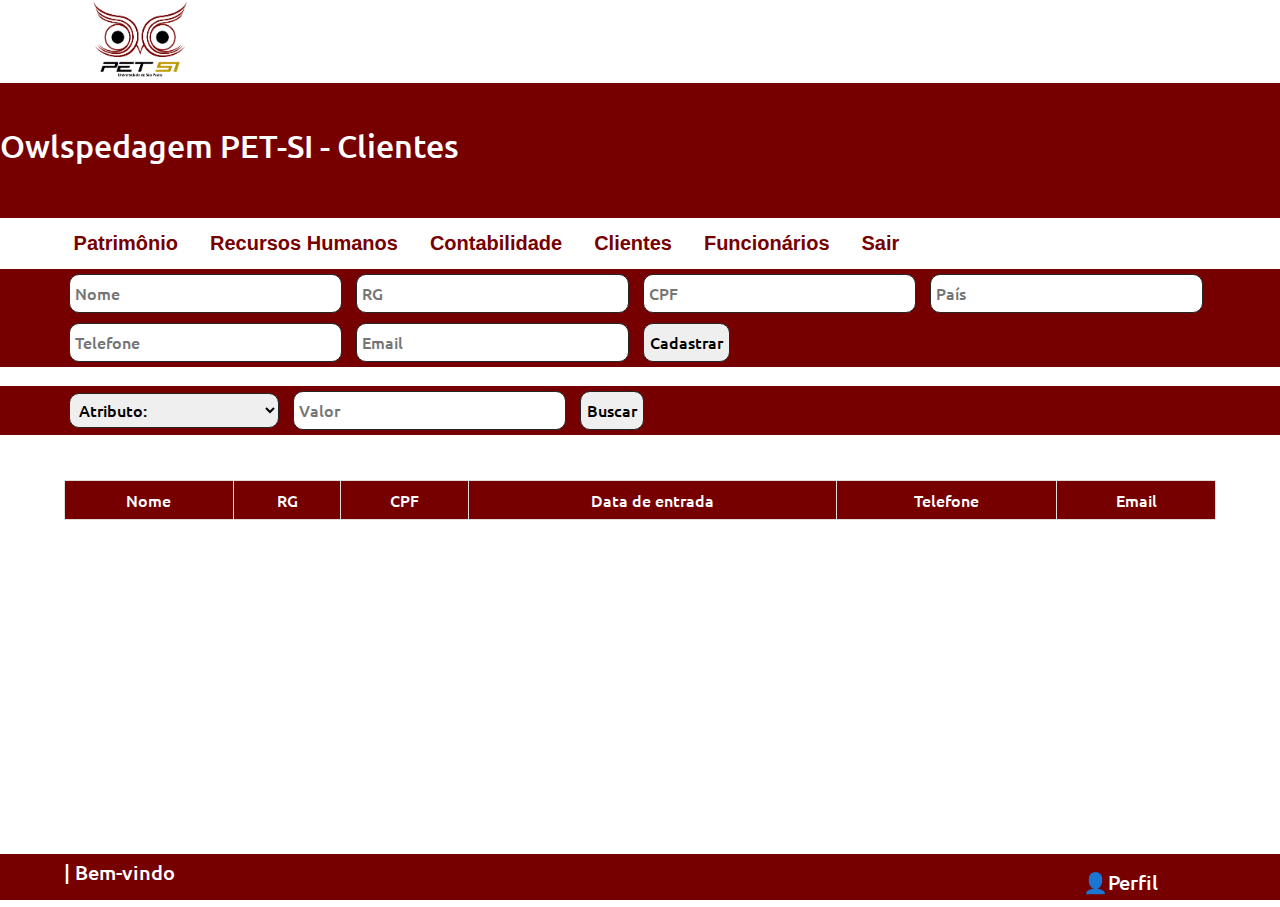
<file: html/cliente.html>
<!DOCTYPE html>
<html lang="pt-BR">

<head>
    <meta charset="UTF-8" />
    <title>Owlspedagem</title>
    <link rel="stylesheet" href="../assets/stylesheet/reset.css" />
    <link rel="stylesheet" href="../assets/stylesheet/style.css" />
    <script type="text/javascript" src="../assets/javascript/script.js"></script>
</head>

<body>
    <div class="logo">
        <img src="../imgs/logo.png" href="index.html" />
    </div>
    <div id="nav">
        Owlspedagem PET-SI - Clientes
    </div>
    <div class="navbar">
        <div class="dropdown">
            <button class="dropbtn">Patrimônio
                <i class="fa fa-caret-down"></i>
            </button>
            <div class="dropdown-content">
                <a href="hotel.html">Hoteis</a>
                <a href="#">Motel</a>
                <a href="#">Pousada</a>
                <a href="#">Apart-Hoteis</a>
                <a href="#">Risorts</a>
            </div>
        </div>
        <div class="dropdown">
            <button class="dropbtn" onclick="location.href='#';">Recursos Humanos</button>
        </div>
        <div class="dropdown">
            <button class="dropbtn">Contabilidade
                <i class="fa fa-caret-down"></i>
            </button>
            <div class="dropdown-content">
                <a href="#">Pagamentos</a>
                <a href="#">Cobranças</a>
            </div>
        </div>
        <div class="dropdown">
            <button class="dropbtn" onclick="location.href='./cliente.html';">Clientes</button>
        </div>
        <div class="dropdown">
            <button class="dropbtn" onclick="location.href='#';">Funcionários</button>
        </div>
        <div class="dropdown">
            <button class="dropbtn" onclick="location.href='../index.html';">Sair</button>
        </div>
    </div>
    
    
    <section id="table">
        <form action="../php/processaCliente.php" method="post" class="form">
            <div id="input-data">
                <input id="name" class="input-text" placeholder="Nome" type="text" required />
                <input id="RG" class="input-text" placeholder="RG" type="number" required />
                <input id="CPF" class="input-text" placeholder="CPF" type="number" required />
                <input id="Data_Entrada" class="input-text" placeholder="País" type="text" required />
                <input id="Telefone" class="input-text" placeholder="Telefone" type="number" required />
                <input id="E-mail" class="input-text" placeholder="Email" type="email" required />
                <input class="input-btn" type="submit" value="Cadastrar" />
            </div>
        </form>

    </br>
    <form action="../php/buscaHotel.php" method="post" class="form">
        <div id="input-data">
          <select name="Atributo" id="Atributo" class="input-text">
                <option value="">Atributo:</option>
                <option value="nome">Nome</option>
                <option value="rg">RG</option>
                <option value="cpf">CPF</option>
                <option value="data_entrada">Data Entrada</option>
                <option value="telefone">Telefone</option>
                <option value="email">Email</option>
                <option value="quarto">Quarto</option>
              </select> 
              <input id="valor" class="input-text" placeholder="Valor" type="text" required />
            <input class="input-btn" type="submit" value="Buscar" />
        </div>
    </form>

        <table id="myTable">
            <tr id="0">
                <th>Nome</th>
                <th>RG</th>
                <th>CPF</th>
                <th>Data de entrada</th>
                <th>Telefone</th>
                <th>Email</th>
            </tr>
        </table>
    </section>
</body>
<footer>
    <div class="footerbar2">
        | Bem-vindo
    </div>
    <div class="footerbar">
        <a href="#">👤Perfil</a>
    </div>
</footer>

</html>
</file>
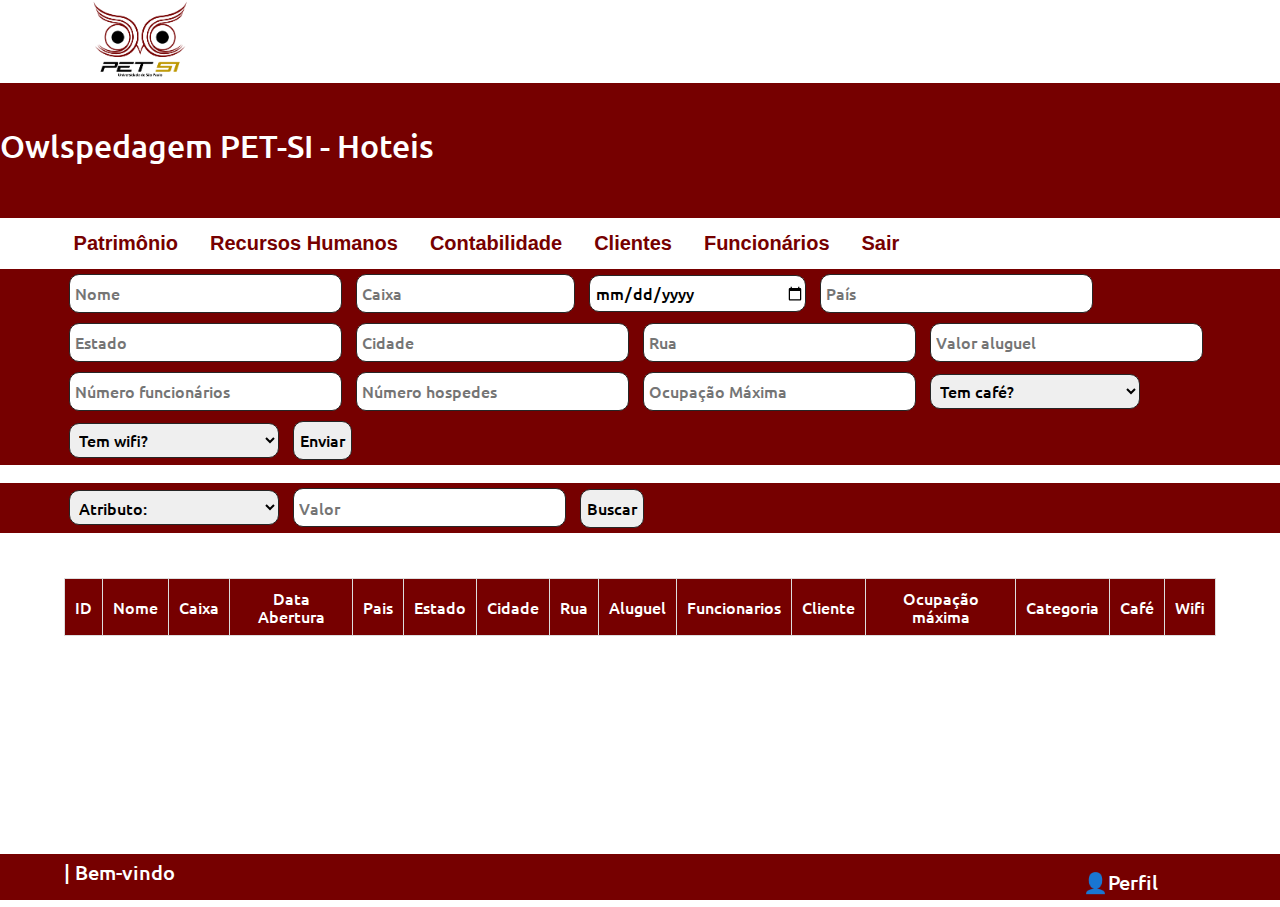
<file: html/hotel.html>
<!DOCTYPE html>
<html lang="pt-BR">

<head>
    <meta charset="UTF-8" />
    <title>Owlspedagem</title>
    <link rel="stylesheet" href="../assets/stylesheet/reset.css" />
    <link rel="stylesheet" href="../assets/stylesheet/style.css" />
    <script type="text/javascript" src="../assets/javascript/script.js"></script>
</head>

<body>
    <div class="logo">
        <img src="../imgs/logo.png" href="index.html" />
    </div>
    <div id="nav">
        Owlspedagem PET-SI - Hoteis
    </div>
    <div class="navbar">
        <div class="dropdown">
            <button class="dropbtn">Patrimônio
                <i class="fa fa-caret-down"></i>
            </button>
            <div class="dropdown-content">
                <a href="hotel.html">Hoteis</a>
                <a href="#">Motel</a>
                <a href="#">Pousada</a>
                <a href="#">Apart-Hoteis</a>
                <a href="#">Risorts</a>
            </div>
        </div>
        <div class="dropdown">
            <button class="dropbtn" onclick="location.href='#';">Recursos Humanos</button>
        </div>
        <div class="dropdown">
            <button class="dropbtn">Contabilidade
                <i class="fa fa-caret-down"></i>
            </button>
            <div class="dropdown-content">
                <a href="#">Pagamentos</a>
                <a href="#">Cobranças</a>
            </div>
        </div>
        <div class="dropdown">
            <button class="dropbtn" onclick="location.href='cliente.html';">Clientes</button>
        </div>
        <div class="dropdown">
            <button class="dropbtn" onclick="location.href='#';">Funcionários</button>
        </div>
        <div class="dropdown">
            <button class="dropbtn" onclick="location.href='../index.html';">Sair</button>
        </div>
    </div>

    <section id="table">
        <form action="../php/processaHotel.php" method="post" class="form">
            <div id="input-data">
                <input id="name" class="input-text" placeholder="Nome" type="text" required />
                <input id="caixa" class="input-text" placeholder="Caixa" type="number" min="0.00" max="10000.00" step="0.01"  required />
                <input id="Data_Abertura" class="input-text" placeholder="Data de abertura" type="date" required />
                <input id="Pais" class="input-text" placeholder="País" type="text" required />
                <input id="Estado" class="input-text" placeholder="Estado" type="text" required />
                <input id="Cidade" class="input-text" placeholder="Cidade" type="text" required />
                <input id="Rua" class="input-text" placeholder="Rua" type="text" required />
                <input id="Aluguel" class="input-text" placeholder="Valor aluguel" type="text" required />
                <input id="Funcionarios" class="input-text" placeholder="Número funcionários" type="number" required />
                <input id="Clientes" class="input-text" placeholder="Número hospedes" type="number" required />
                <input id="Ocupacao-Max" class="input-text" placeholder="Ocupação Máxima" type="number" required />
                <select name="Cafe" id="Cafe" class="input-text">
                    <option value="">Tem café?</option>
                    <option value="TRUE">Sim</option>
                    <option value="FALSE">Não</option>
                  </select>
                 <select name="Wifi" id="Wifi" class="input-text">
                    <option value="">Tem wifi?</option>
                    <option value="TRUE">Sim</option>
                    <option value="FALSE">Não</option>
                  </select> 
                <input class="input-btn" type="submit" value="Enviar" />
            </div>
        </form>
    </br>
        <form action="../php/buscaHotel.php" method="post" class="form">
            <div id="input-data">
              <select name="Atributo" id="Atributo" class="input-text">
                    <option value="">Atributo:</option>
                    <option value="nome_fantasia">Nome</option>
                    <option value="caixa_total">Caixa</option>
                    <option value="data_abertura">Data de abertura</option>
                    <option value="loc_cidade">Cidade</option>
                    <option value="loc_estado">Estado</option>
                    <option value="loc_pais">País</option>
                    <option value="loc_numero">Número</option>
                    <option value="loc_complemer">Rua</option>
                    <option value="valor_aluguel">Aluguel</option>
                    <option value="num_funcionar">Num Funcionários</option>
                    <option value="num_hospedes">Num Hospedes</option>
                    <option value="ocupacao_maxi">Ocupação</option>
                    <option value="possui_cafe">Café?</option>
                    <option value="possui_wifi">Wifi?</option>
                  </select> 
                  <input id="valor" class="input-text" placeholder="Valor" type="text" required />
                <input class="input-btn" type="submit" value="Buscar" />
            </div>
        </form>

        <table id="myTable">
            <tr id="0">
                <th>ID</th>
                <th>Nome</th>
                <th>Caixa</th>
                <th>Data Abertura</th>
                <th>Pais</th>
                <th>Estado</th>
                <th>Cidade</th>
                <th>Rua</th>
                <th>Aluguel</th>
                <th>Funcionarios</th>
                <th>Cliente</th>
                <th>Ocupação máxima</th>
                <th>Categoria</th>
                <th>Café</th>
                <th>Wifi</th>
            </tr>
        </table>
    </section>
</body>
<footer>
    <div class="footerbar2">
        | Bem-vindo
    </div>
    <div class="footerbar">
        <a href="#">👤Perfil</a>
    </div>
</footer>

</html>
</file>
<file: assets/stylesheet/style.css>
html {
  height: 100%;
  min-height: 100%;
}

/* --------------------------- Font --------------------------- */

@font-face {
    font-family: "Ubuntu";
    src: url("../font/Ubuntu-M.ttf") format("truetype");
}

/* --------------------------- Header --------------------------- */

#nav {
    width: 100%;
    height: 15vh;
    background-color: #760000;
    color: white;
    font-size: 2em;
    font-family: Ubuntu;
    text-align: left;
    line-height: 14vh;
} 
.logo img{
  padding-left: 10vh;
    width: 100px;
}
/* --------------------------- Form --------------------------- */
.form{
    background-color: #760000;
    
}

#input-data {
    width: 90vw;
    font-family: Ubuntu;
    margin: 0 auto;
    display: block;
}

.input-text {
    flex: 1;
    min-width: 210px;
    margin: 5px;
    height: 35px;
    padding-left: 5px;
    border-radius: 10px;
    border-style: solid;
    border-width: 1px;
    border-color: #262626;
    transition: 0.25s;
    outline: none;
}

.input-text:focus{
    border-color: #760000;
}

.input-btn {
    flex: 1;
    margin: 5px;
    height: 39px;
    border-radius: 10px;
    border-style: solid;
    border-width: 1px;
    border-color: #262626;
    cursor: pointer;
    transition: 0.3s all ease;
}

.input-btn:hover {
    background-color: #383838;
    border-color: #383838;
    color: white;
}

input::-webkit-outer-spin-button, input::-webkit-inner-spin-button {
    -webkit-appearance: none;
    appearance: none;
    margin: 0;
}

/* --------------------------- Table --------------------------- */

#myTable {
    font-family: Ubuntu;
    width: 90%;
    margin: 0 auto;
    margin-top: 5vh;
    border-collapse: collapse;
}

#myTable th {
    background-color: #760000;
    padding: 10px;
    color: white;
    font-weight: 100;
}

#myTable td, th{
    border: 1px solid #ddd;
    padding: 8px;
}

#myTable td{
    padding: 5px;
}

#myTable tr:nth-child(even) {
    background-color: #f2f2f2;
}

#myTable tr:hover {
    background-color: #ddd;
}

.remove-btn{
    width: 100%;
    height: 100%;
    text-align: center;
    border-width: 0px;
    background-color: transparent;
    cursor: pointer;
}

a:link, a:visited {
  	text-decoration: none;
  color: black;
	}
a:hover {
	color: #f00
	}
a:active {
	text-decoration: none
	}


/* --------------------------- Menu-Dropdown --------------------------- */
body { 
  font-family: Arial, Helvetica, sans-serif;
  display: flex;
  flex-direction: column;
  min-height: 100%;
  overflow-x: hidden;
}

.navbar {
  overflow: hidden;
  background-color: white;
  padding-left: 4.5%;
}

.navbar a {
  float: left;
  font-weight: bold;
  font-size: 20px;
  color: #760000;
  text-align: center;
  padding: 14px 16px;
  text-decoration: none;
}

.dropdown {
  float: left;
  overflow: hidden;
}

.dropdown .dropbtn {
  font-size: 20px;
  font-weight: bold;  
  border: none;
  outline: none;
  color: #760000;
  padding: 14px 16px;
  background-color: inherit;
  font-family: inherit;
  margin: 0;
}

.navbar a:hover, .dropdown:hover .dropbtn {
  background-color: #76000066;
}

.dropdown-content {
  display: none;
  position: absolute;
  background-color: #f9f9f9;
  min-width: 160px;
  box-shadow: 0px 8px 16px 0px rgba(0,0,0,0.2);
  z-index: 1;
}

.dropdown-content a {
  float: none;
  color: #760000;
  padding: 6px 16px;
  text-decoration: none;
  display: block;
  text-align: left;
  font-weight: bold;
}

.dropdown-content a:hover {
  background-color:  #76000066;
}

.dropdown:hover .dropdown-content {
  display: block;
}

/* --------------------------- Footer --------------------------- */

footer {
  margin-top: auto;
  background-color:  #760000;
  color: white;
  font-size: 20px;
  font-family: Ubuntu;
  line-height: 4vh;
  padding-left: 5%;
}

.footerbar2{
  display: inline-block;
  overflow: hidden;
  text-align: left;
  width: 20%;
}

.footerbar {
  display: inline-block;
  text-align: right;
  width: 70%;
}

.footerbar a {
  color: white;
  padding: 12px 5px;
  text-decoration: none;
}

.footerbar a:hover {
  background-color: #ffffff6f;
}

.container
{
  background-color:  #760000;
}

.feedback{
  padding-left: 10vh;
  font-size: xx-large;
  background-color: lightblue;
  align-items: center;
  max-height: fit-content;
  display: flex;
}

.header 
{
  background-color:  #760000;
  height: 20vh;
  gap: 5vh;
  align-items: center;
  display: flex;
}
</file>
